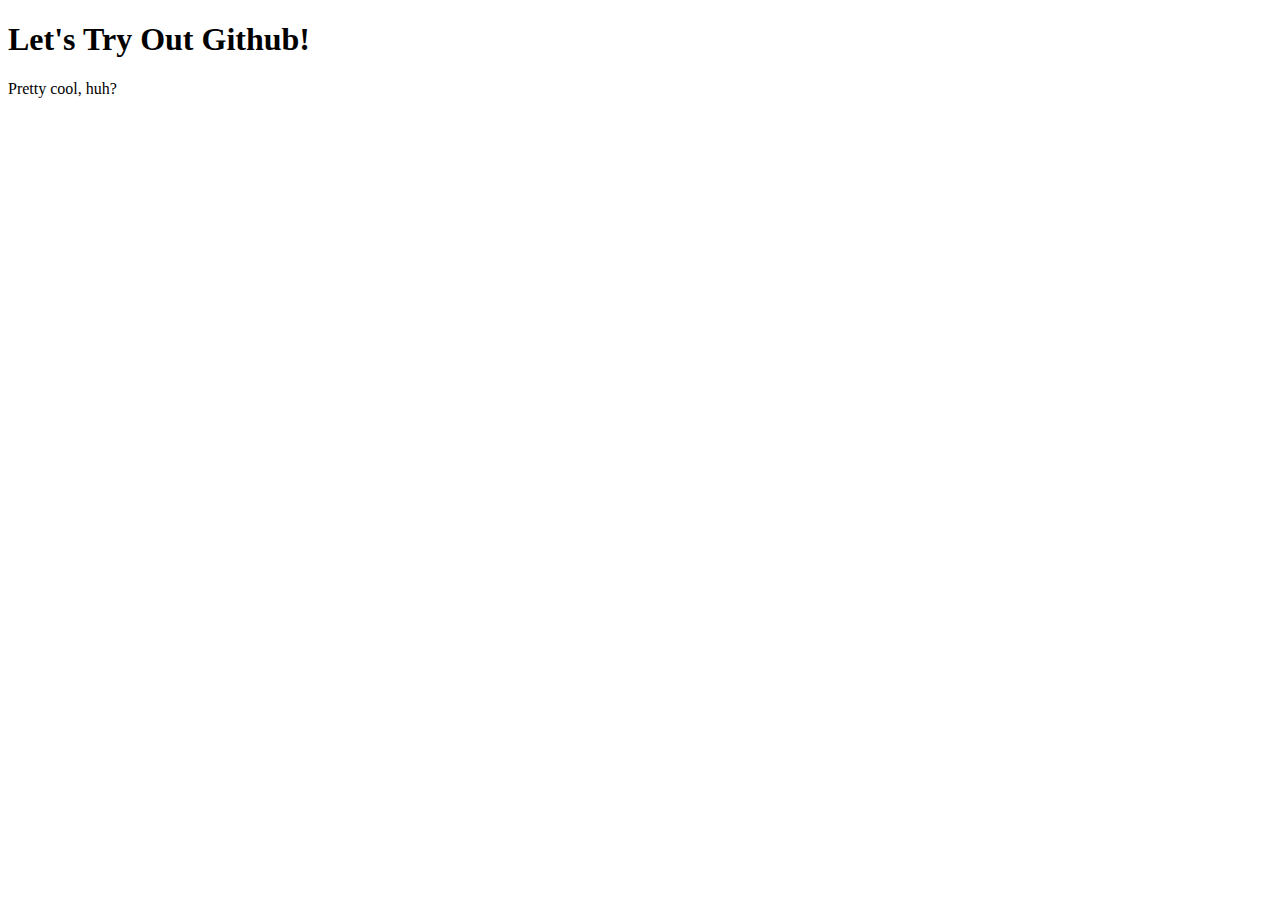
<file: index.html>
<!DOCTYPE html>
<html lang="en">
	<head>
		<meta charset="UTF-8">
		<meta name="viewport" content="width=device-width, initial-scale=1.0">
		<title>Github Eaxmple</title>
	</head>
	<body>
		<h1>Let's Try Out Github!</h1>
		<p>Pretty cool, huh?</p>

	</body>
</html>
</file>
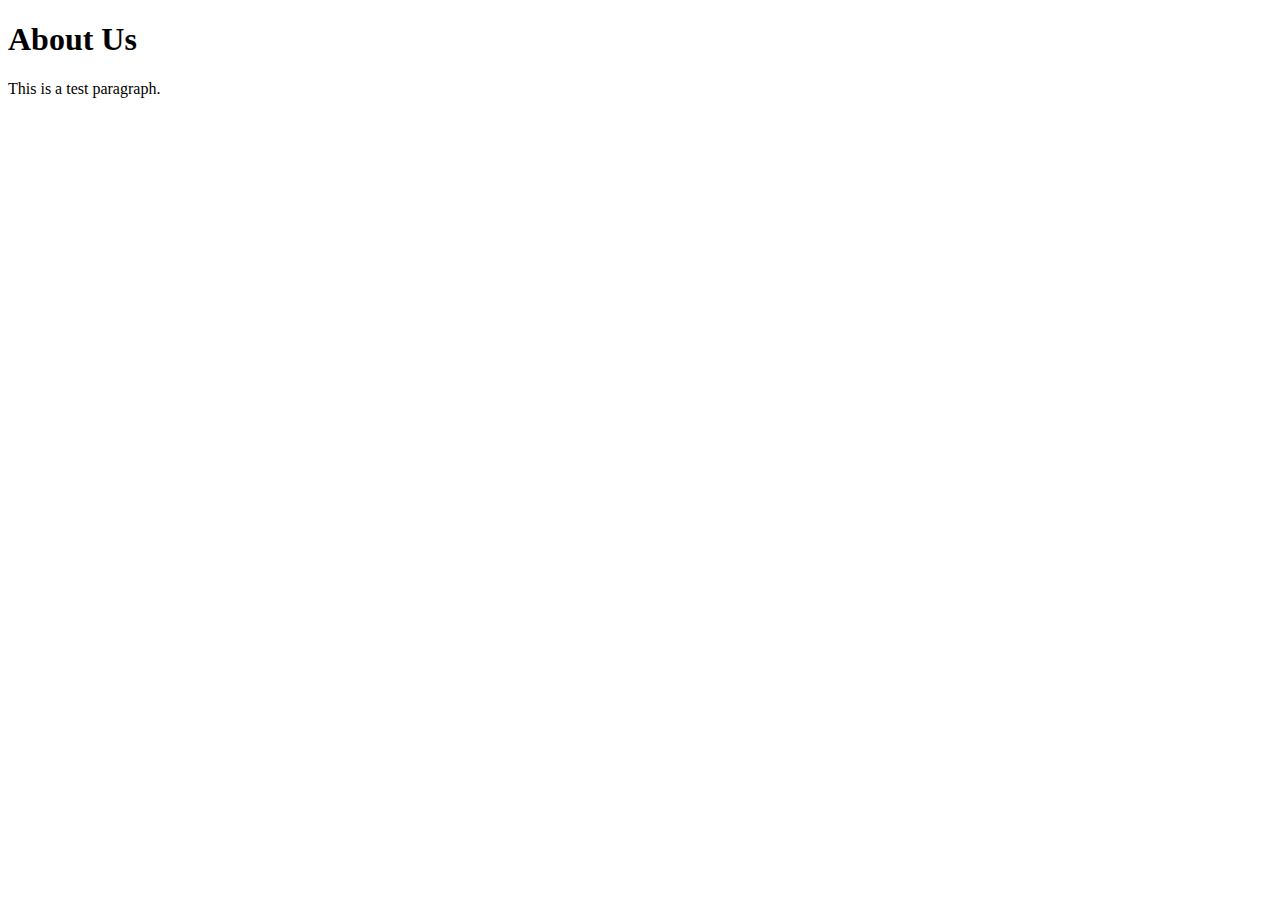
<file: about.html>
<!DOCTYPE html>
<html lang="en">
	<head>
		<meta charset="UTF-8">
		<meta name="viewport" content="width=device-width, initial-scale=1.0">
		<title>Document</title>
	</head>
	<body>
		<h1>About Us</h1>
		<p>This is a test paragraph.</p>
	</body>
</html>
</file>
